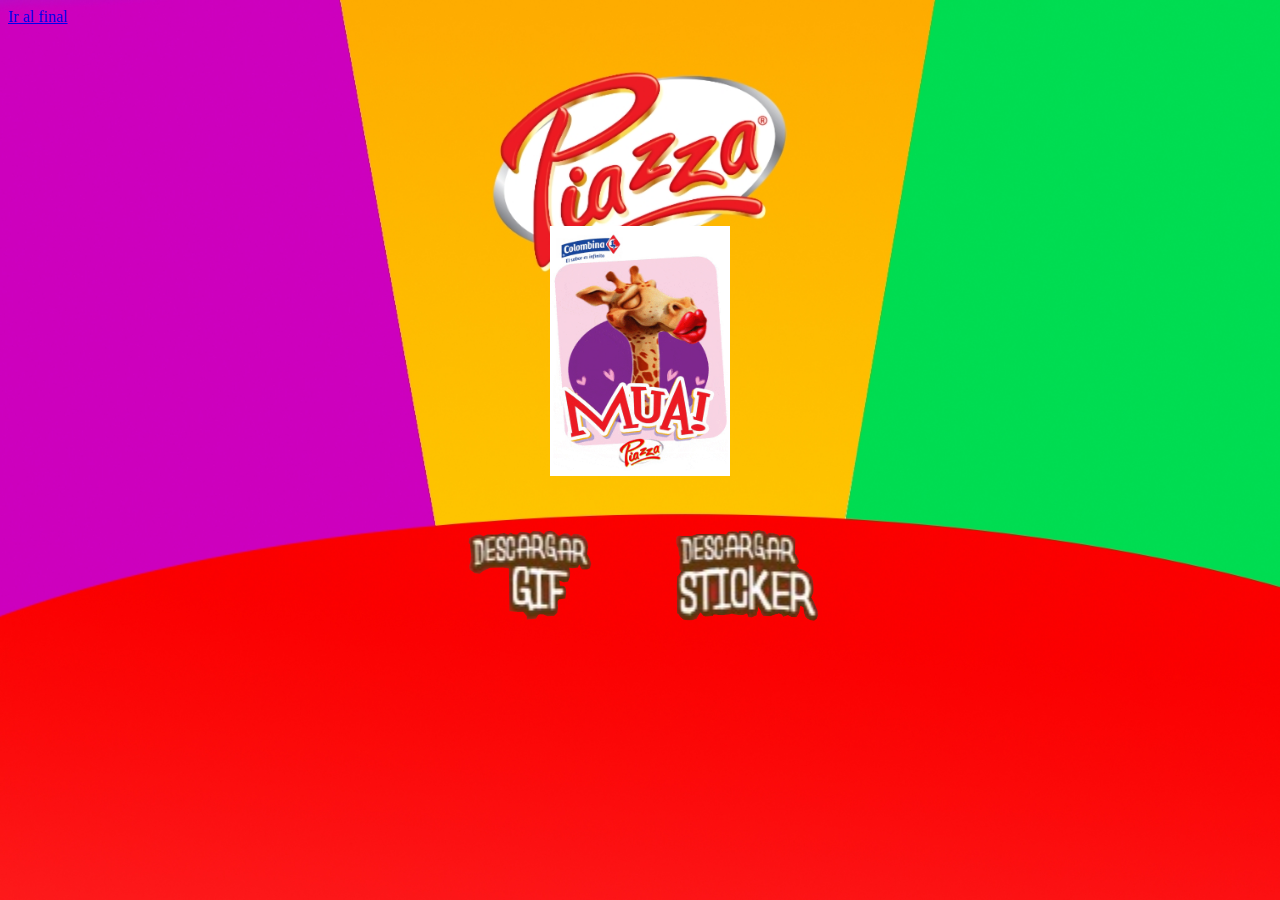
<file: landing1.html>
<!doctype HTML>
<html lang="es">

<HEAD>
    <TITLE>emojirafas</TITLE>
    <link href="./css/style.css" rel="stylesheet" type="text/css" />
    <meta name="viewport" content="width=device-width, user-scalable=no, initial-scale=1.0, maximun-scale=1.0, minimun-scale=1.0">
    <link href="./css/popup.css" rel="stylesheet" type="text/css" />  
    <a href="#fin">Ir al final</a>
   
</HEAD>

    <body>
        
        <p><a class="boton3" href="#popup"><img src="images/boton3.png" alt="x"></a></p>
            <div id="popup" class="overlay">
                <div id="popupBody">
                    <h2>Términos y Condiciones</h2>
                    <a id="cerrar" href="#">&times;</a>
                    <div class="popupContent">
                        <p>Los términos y condiciones ("Términos") son un conjunto de términos legales 
                            definidos por el propietario de una página web. ... 
                            Los Términos son un acuerdo entre el propietario del sitio web 
                            y los usuarios de la página web; detallan las políticas y procedimientos 
                            realizados por el sitio web.Los términos deben definirse de acuerdo con las necesidades 
                            específicas y la naturaleza de cada página web. Por ejemplo, una página web que ofrece 
                            productos a clientes en transacciones de comercio electrónico requiere términos que 
                            son diferentes de los términos de una página web que solo proporciona información.
                            Los Términos son un acuerdo entre el propietario del sitio web 
                            y los usuarios de la página web; detallan las políticas y procedimientos 
                            realizados por el sitio web.Los términos deben definirse de acuerdo con las necesidades 
                            específicas y la naturaleza de cada página web. 
                        </p>
                    </div>
                </div>
            </div>

    <div href="#landing1">
        <div id="landing1">
        <center>
            <img class="centrado" src="./GIF/piazza_mua_01.gif" width="180" height="250" border="0">
        </center>   

        <center>
            <a class="boton1" href="./GIF/piazza_mua_01.gif" download><img src="images/boton1.png" alt="x"></a>
            <a class="boton2" href="http://sticker.ly/s/22J3NP" download><img src="images/boton2.png" alt="x"></a>
        </center>
        </div>
    </div>

    </body>

</html>
</file>
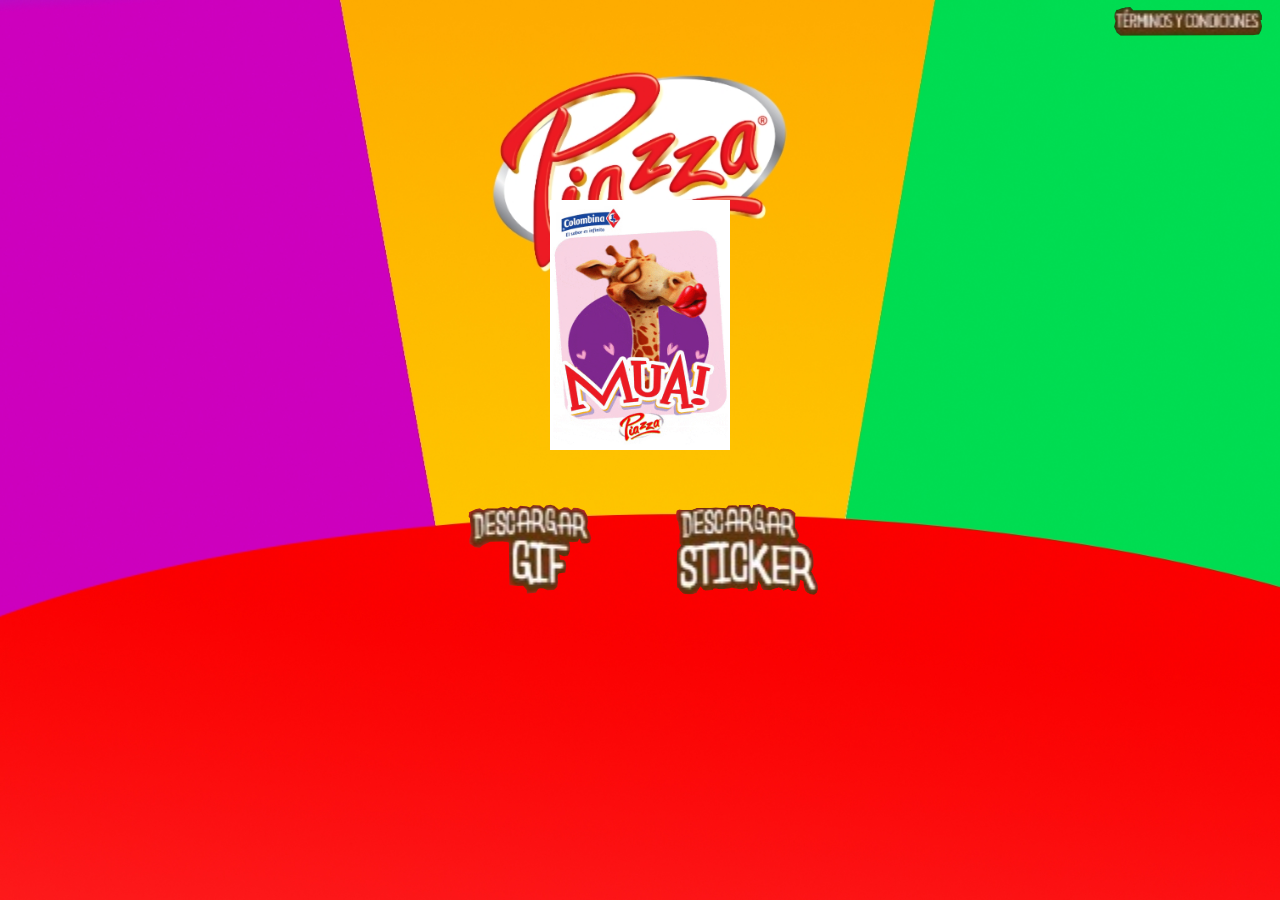
<file: landing10.html>
<!doctype HTML>
<html lang="es">

<HEAD>
    <TITLE>emojirafas</TITLE>
    <link href="./css/style.css" rel="stylesheet" type="text/css" />
    <meta name="viewport" content="width=device-width, user-scalable=no, initial-scale=1.0, maximun-scale=1.0, minimun-scale=1.0">
    <link href="./css/popup.css" rel="stylesheet" type="text/css" />    
</HEAD>

    <body>
        
        <p><a class="boton3" href="#popup"><img src="images/boton3.png" alt="x"></a></p>
            <div id="popup" class="overlay">
                <div id="popupBody">
                    <h2>Términos y Condiciones</h2>
                    <a id="cerrar" href="#">&times;</a>
                    <div class="popupContent">
                        <p>Los términos y condiciones ("Términos") son un conjunto de términos legales 
                            definidos por el propietario de una página web. ... 
                            Los Términos son un acuerdo entre el propietario del sitio web 
                            y los usuarios de la página web; detallan las políticas y procedimientos 
                            realizados por el sitio web.Los términos deben definirse de acuerdo con las necesidades 
                            específicas y la naturaleza de cada página web. Por ejemplo, una página web que ofrece 
                            productos a clientes en transacciones de comercio electrónico requiere términos que 
                            son diferentes de los términos de una página web que solo proporciona información.
                            Los Términos son un acuerdo entre el propietario del sitio web 
                            y los usuarios de la página web; detallan las políticas y procedimientos 
                            realizados por el sitio web.Los términos deben definirse de acuerdo con las necesidades 
                            específicas y la naturaleza de cada página web. 
                        </p>
                    </div>
                </div>
            </div>

    <div href="#landing1">
        <div id="landing1">
        <center>
            <img class="centrado" src="./GIF/piazza_mua_01.gif" width="180" height="250" border="0">
        </center>   

        <center>
            <a class="boton1" href="./GIF/piazza_mua_01.gif" download><img src="images/boton1.png" alt="x"></a>
            <a class="boton2" href="http://sticker.ly/s/22J3NP" download><img src="images/boton2.png" alt="x"></a>
        </center>
        </div>
    </div>

    </body>

</html>
</file>
<file: css/style.css>
body{
    background: url(./fond.jpg) no-repeat center center fixed;
    -webkit-background-size: cover;
    -moz-background-size: cover;
    -o-background-size: cover;
    background-size: cover;
    }

.centrado{
    margin: 200px auto 50px;
    display: block;
    
}


.boton1{
    margin-right: 2%;
}
.boton2{
    margin-left: 3%;
}
.boton3{
    float: right !important;
    margin: -200px auto -50px;
    display: block;
}
</file>
<file: css/popup.css>
@charset "utf-8";
.overlay {
    position: fixed;
    top: 0;
    bottom: 0;
    left: 0;
    right: 0;
    background: rgba(0, 0, 0, 0.7);
    transition: opacity 500ms;
    visibility: hidden;
    opacity: 0;
}
.overlay:target {
    visibility: visible;
    opacity: 1;
}
#popupBody{
    width: 86%;
    padding: 2%;
    border-radius: 15px;
    box-shadow: 0 0 5px rgb(204, 204, 204);
    background: rgba(255, 255, 255, 0.493);
    position: relative;
    transition: all 5s ease-in-out;
    margin: 20% auto;    
}
#cerrar{
    position: absolute;
    top: 20px;
    right: 30px;
    transition: all 200ms;
    font-size: 30px;
    font-weight: bold;
    text-decoration: none;
    color: #F00;
}
</file>
